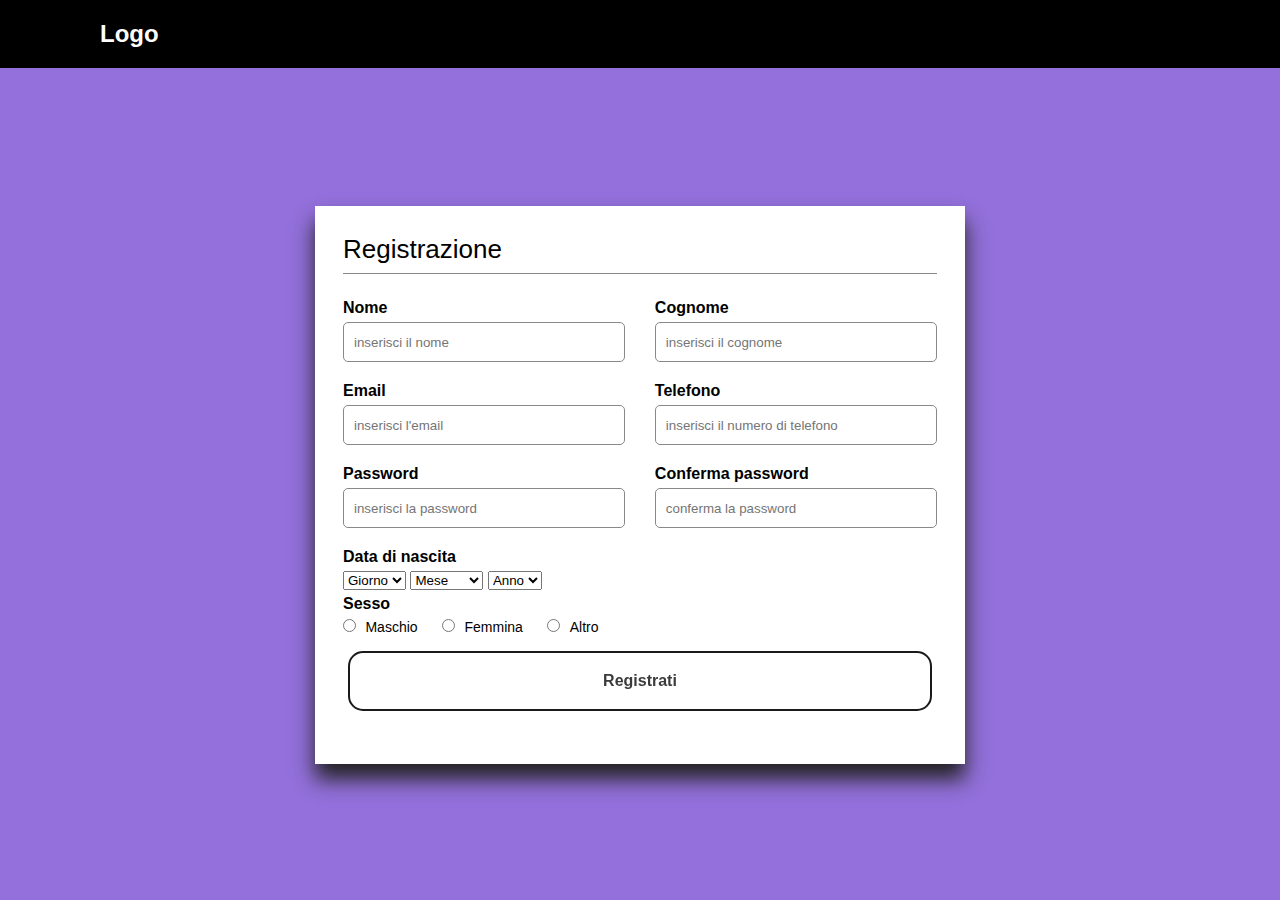
<file: BasePagWEB/index.html>
<!DOCTYPE html>
<html>
<head>
  <link rel="stylesheet" href="css/style.css">
  <meta charset="UTF-8">
  <title>Registrazione</title>
</head>
<body>
<header>
  <div class="logo">
    <h2>Logo</h2>
  </div>
</header>
 <div class="container">                  <!--action="#" specifica l'URL o la destinazione a cui il form invierà i dati una volta che viene sottomesso. In questo caso, il valore # indica che il form invierà i dati a se stesso-->
   <form action="#" method="post" >       <!-- method definisce il metodo HTTP che verrà utilizzato per inviare i dati del form al server-->
     <h1>Registrazione</h1>
     <div class="content">
       <div class="input-box">
         <label for="name">Nome</label>
         <input type="text" placeholder="inserisci il nome" id="name" required>
       </div>
       <div class="input-box">
         <label for="cognome">Cognome</label>
         <input type="text" placeholder="inserisci il cognome" id="cognome" required>
       </div>
       <div class="input-box">
         <label for="email">Email</label>
         <input type="text" placeholder="inserisci l'email" id="email" required>
       </div>
       <div class="input-box">
         <label for="telefono">Telefono</label>
         <input type="text" placeholder="inserisci il numero di telefono" id="telefono" required>
       </div>
       <div class="input-box">
         <label for="pass">Password</label>
         <input type="password" placeholder="inserisci la password" id="pass" required>
       </div>
       <div class="input-box">
         <label for="ConfPass">Conferma password</label>
         <input type="password" placeholder="conferma la password" id="ConfPass" required>
       </div>
       <span class="gender-title">Data di nascita</span>
       <div class="eta">
         <select name="giorno">
           <option value="Giorno">Giorno</option>
           <option value="1">1</option>
         </select>
         <select name="mese">
           <option value="Mese">Mese</option>
           <option value="Gennaio">Gennaio</option>
         </select>
         <select name="anno">
           <option value="Anno">Anno</option>
           <option value="2000">2000</option>
         </select>
       </div>
       <span class="gender-title">Sesso</span>
       <div class="gender-choice">
         <input type="radio" name="gender" id="maschio">
         <label for="maschio">Maschio</label>
         <input type="radio" name="gender" id="femmina">
         <label for="femmina">Femmina</label>
         <input type="radio" name="gender" id="altro">
         <label for="altro">Altro</label>
       </div>

         <button class="button" type="submit">Registrati</button>
     </div>
   </form>
 </div>
</body>
</html>
</file>
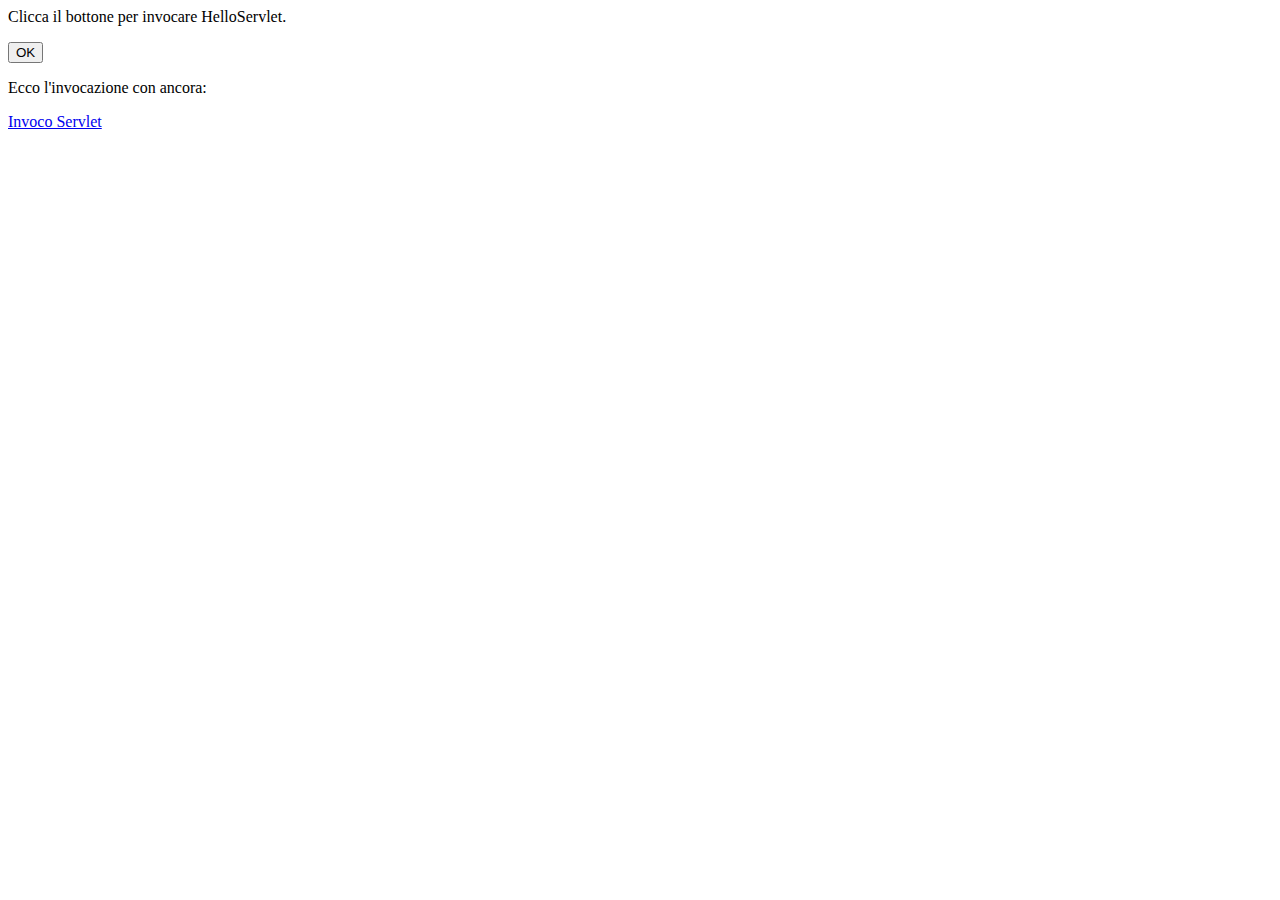
<file: ProgettoIumTweb/target/demo-1.0-SNAPSHOT/index.html>
<!DOCTYPE html>
<html lang="en">
<head>
    <meta charset="UTF-8">
    <title>Hello World da index.html</title>
</head>
<body>
<div>Clicca il bottone per invocare HelloServlet.</div>
<form action="/ServletJDBCmaven_war_exploded/hello-servlet" method="get">
    <p><input type="submit" name="submit" value="OK"/></p>
</form>
Ecco l'invocazione con ancora:
<p><a href="hello-servlet">Invoco Servlet</a></p>
</body>
</html>
</file>
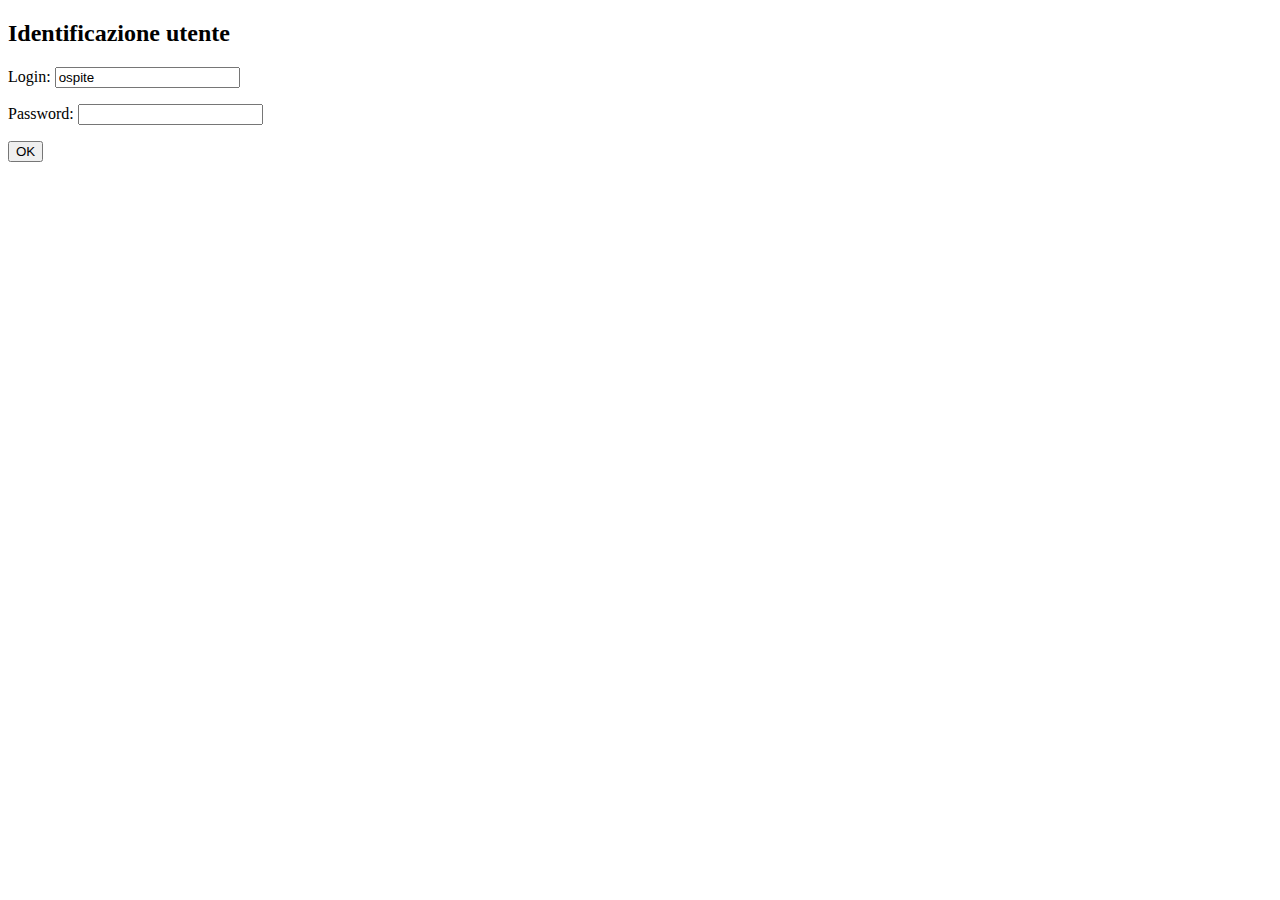
<file: ProgettoIumTweb/src/main/webapp/login.html>
<!DOCTYPE html>
<html lang="en">
<head>
  <title>Pagina di identificazione</title>
  <meta http-equiv="Content-Type" content="text/html; charset=UTF-8">
</head>
<body>
<h2>Identificazione utente</h2>
<form action="login-servlet" method="post">
  <p> Login: <input type="text" name="login" value="ospite"/> </p>
  <p>Password: <input type="password" name="passwd"/></p>
  <p><input type="submit" name="submit" value="OK"/></p>
</form>
</body>
</html>
</file>
<file: BasePagWEB/css/style.css>
*{
  margin: 0;
  padding: 0;
  box-sizing: border-box;
  font-family: sans-serif;
}
body{
  display: flex;
  align-items: center;
  justify-content: center;
  height: 100vh;
  background-color: mediumpurple;
}
.container{
  max-width: 650px;
  padding: 28px;
  margin: 0 28px;
  box-shadow: 0 15px 20px #222222;
  background-color: white;
  margin-top: 70px;
}

h1{
  font-size: 26px;
  font-weight: 500;
  text-align: left;
  color: black;
  padding-bottom: 8px;
  border-bottom: 1px solid #888888;
}
.content{
  display: flex;
  flex-wrap: wrap;
  justify-content: space-between;
  padding: 20px 0;
}
.input-box{
  display: flex;
  flex-wrap: wrap;
  width: 50%;
  padding-bottom: 15px;
}
.input-box:nth-child(2n){
  justify-content: end;
}
.input-box label, .gender-title{
  width: 95%;
  color: black;
  font-weight: bold;
  margin: 5px 0;
}
.gender-title{
  font-size: 16px;
}

.input-box input{
  height: 40px;
  width: 95%;
  padding: 0 10px;
  border-radius: 5px;
  border: 1px solid #888888;
  outline: none;
}
.input-box input:is(:focus, :valid){
  box-shadow: 0 3px 6px #323232;
}
.gender-choice{
  color: black;
}
.gender-choice label{
  padding: 0 20px 0 5px;
  font-size: 14px;
}
.gender-choice label, .gender-choice input{
  cursor: pointer;
}

.button {
  appearance: none;
  background-color: transparent;
  border: 2px solid #1A1A1A;
  border-radius: 15px;
  box-sizing: border-box;
  color: #3B3B3B;
  cursor: pointer;
  display: inline-block;
  /*font-family: Roobert,-apple-system,BlinkMacSystemFont,"Segoe UI",Helvetica,Arial,sans-serif,"Apple Color Emoji","Segoe UI Emoji","Segoe UI Symbol";*/
  font-size: 16px;
  font-weight: 600;
  line-height: normal;
  margin: 5px;
  min-height: 60px;
  min-width: 0;
  outline: none;
  padding: 16px 24px;
  text-align: center;
  text-decoration: none;
  transition: all 300ms cubic-bezier(.23, 1, 0.32, 1);
  user-select: none;
  -webkit-user-select: none;
  touch-action: manipulation;
  width: 100%;
  will-change: transform;
  margin-top: 15px;
}

.button:disabled {
  pointer-events: none;
}

.button:hover {
  color: #fff;
  background-color: #1A1A1A;
  box-shadow: rgba(0, 0, 0, 0.25) 0 8px 15px;
  transform: translateY(-2px);
}

.button:active {
  box-shadow: none;
  transform: translateY(0);
}
.logo{
  position: fixed;
  top: 0;
  left: 0;
  width: 100%;
  padding: 20px 100px;
  background: black;
  margin-outside: 20px;
}
h2{
  color: white;
}
@media(max-width: 600px){
  .container{
    min-width: 280px;
  }
  .content{
    max-height: 380px;
    overflow: auto;
  }
  .input-box{
    margin-bottom: 12px;
    width: 100%;
  }
  .input-box:nth-child(2n){
    justify-content: space-between;
  }
  .gender-choice{
    display: flex;
    justify-content: space-between;
    width: 60%;
  }
}
</file>
